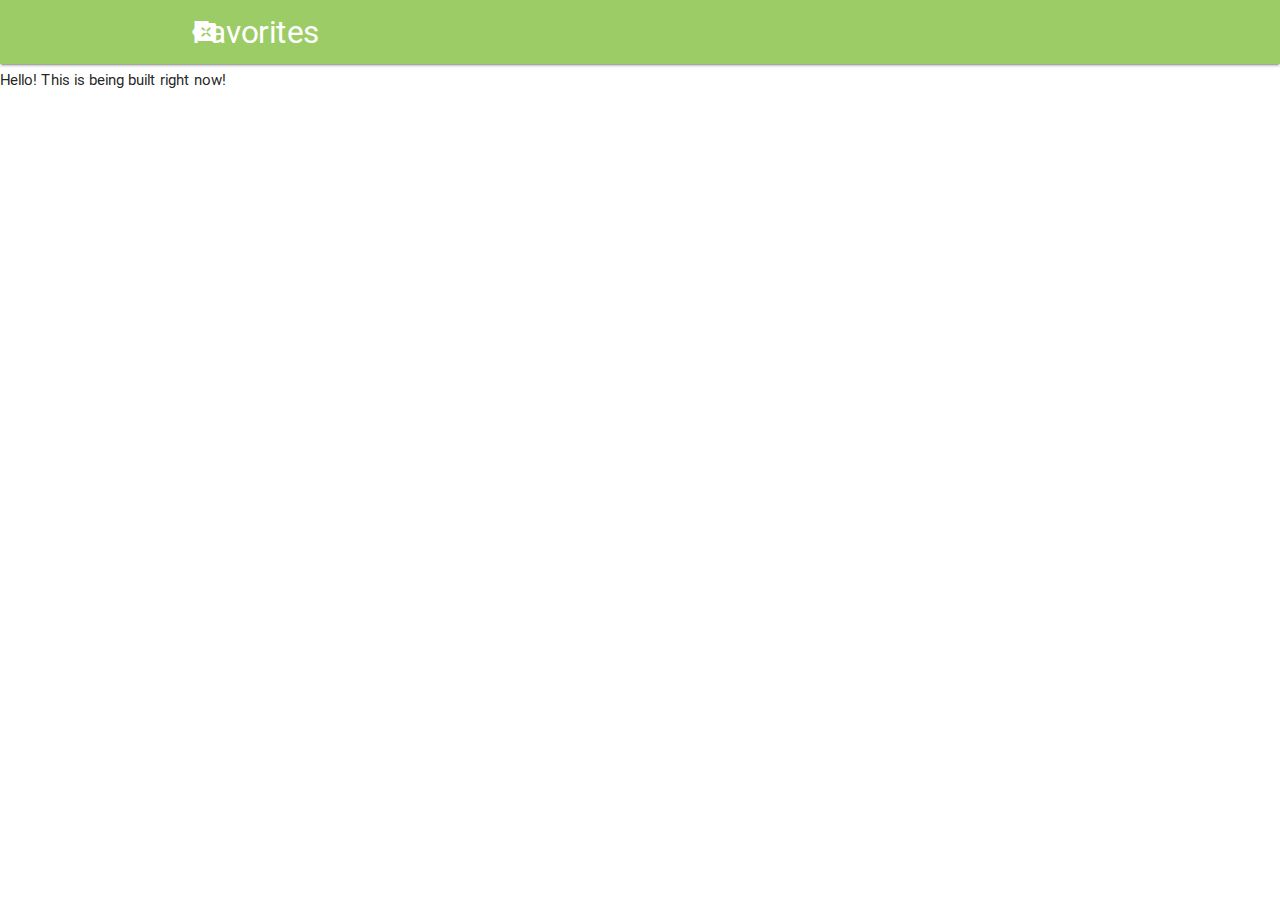
<file: static/favs.html>
<!DOCTYPE html>
<html lang="en">
<head>
  <meta http-equiv="Content-Type" content="text/html; charset=UTF-8"/>
  <meta name="viewport" content="width=device-width, initial-scale=1, maximum-scale=1.0"/>
  <title>Starter Template - Materialize</title>

  <!-- CSS  -->
  <link href="https://fonts.googleapis.com/icon?family=Material+Icons" rel="stylesheet">
  <link href="css/materialize.css" type="text/css" rel="stylesheet" media="screen,projection"/>
  <link href="css/style.css" type="text/css" rel="stylesheet" media="screen,projection"/>
    
    <style>
  #map {
    height: 40.5%;
    position:relative;
  }
        #contactform{
            z-index:5;
            position:absolute;
            width: 90%;
            padding-top: 20%;
            padding-left: 10%;
        }
          #warnings{
            top: 75%;
            left: 5%;
            z-index:6;
            position:absolute;
        }
      #stoprecording{
            width: 100%;
            height: 10%;
        }
   
  html, body {
    height: 100%;
    margin: 0;
    padding: 0;
    z-index: 0;
  }
</style>
</head>
<body>
  <nav class="light-green lighten-1" role="navigation">
    <div class="nav-wrapper container"><a id="logo-container" href="#" class="brand-logo">Favorites</a>
      <a href="index.html"><i class="material-icons">backspace</i></a>
    </div>
  </nav>

    
    
  <h6>Hello! This is being built right now!</h6>
    
    
    


  <!--  Scripts-->
  <script src="https://code.jquery.com/jquery-2.1.1.min.js"></script>
  <script src="js/materialize.js"></script>
  <script src="js/init.js"></script>
    

  </body>
</html>
</file>
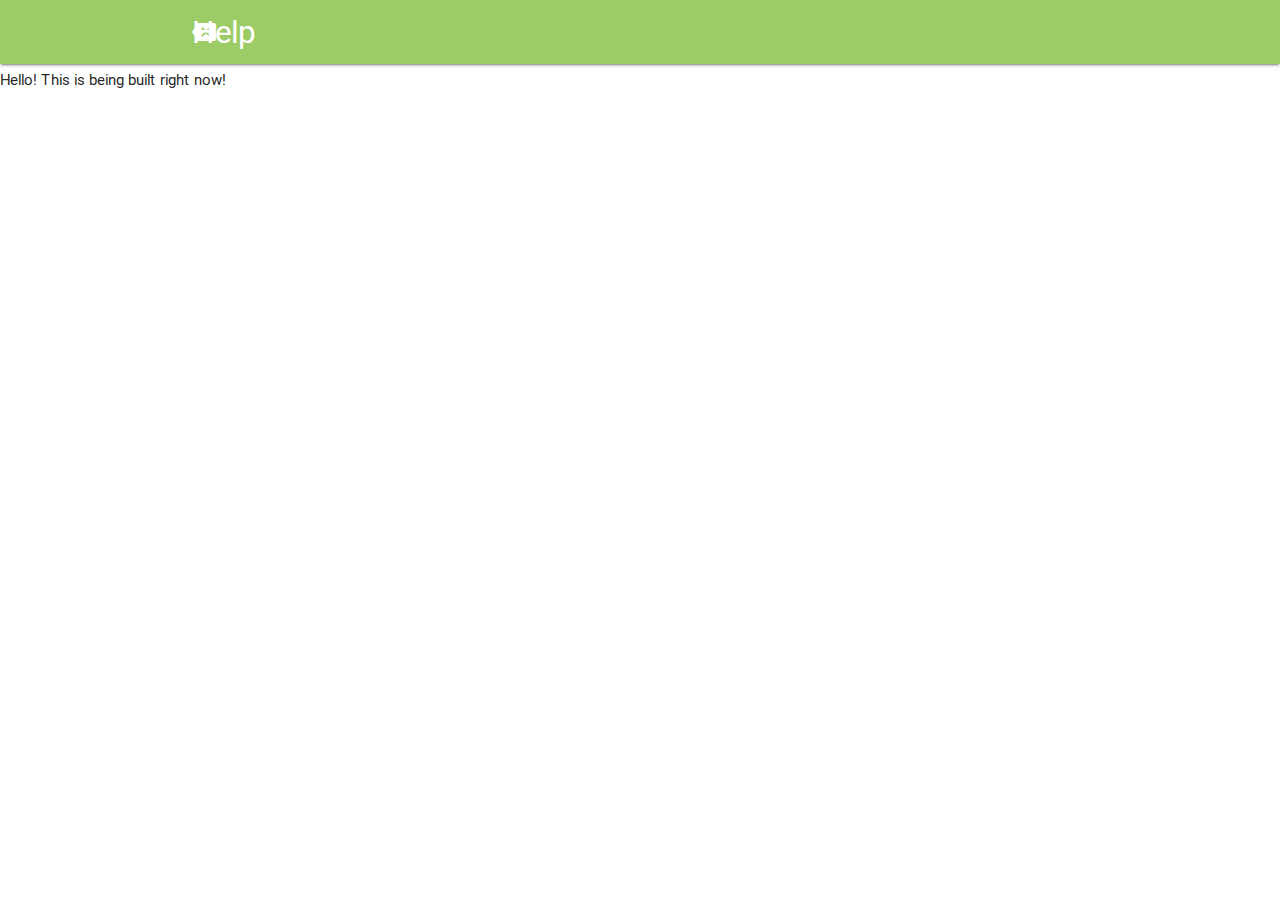
<file: static/help.html>
<!DOCTYPE html>
<html lang="en">
<head>
  <meta http-equiv="Content-Type" content="text/html; charset=UTF-8"/>
  <meta name="viewport" content="width=device-width, initial-scale=1, maximum-scale=1.0"/>
  <title>Starter Template - Materialize</title>

  <!-- CSS  -->
  <link href="https://fonts.googleapis.com/icon?family=Material+Icons" rel="stylesheet">
  <link href="css/materialize.css" type="text/css" rel="stylesheet" media="screen,projection"/>
  <link href="css/style.css" type="text/css" rel="stylesheet" media="screen,projection"/>
    
    <style>
  #map {
    height: 40.5%;
    position:relative;
  }
        #contactform{
            z-index:5;
            position:absolute;
            width: 90%;
            padding-top: 20%;
            padding-left: 10%;
        }
          #warnings{
            top: 75%;
            left: 5%;
            z-index:6;
            position:absolute;
        }
      #stoprecording{
            width: 100%;
            height: 10%;
        }
   
  html, body {
    height: 100%;
    margin: 0;
    padding: 0;
    z-index: 0;
  }
</style>
</head>
<body>
  <nav class="light-green lighten-1" role="navigation">
    <div class="nav-wrapper container"><a id="logo-container" href="#" class="brand-logo">Help</a>
      <a href="index.html"><i class="material-icons">backspace</i></a>
    </div>
  </nav>

    
    
  <h6>Hello! This is being built right now!</h6>
    
    
    


  <!--  Scripts-->
  <script src="https://code.jquery.com/jquery-2.1.1.min.js"></script>
  <script src="js/materialize.js"></script>
  <script src="js/init.js"></script>
    

  </body>
</html>
</file>
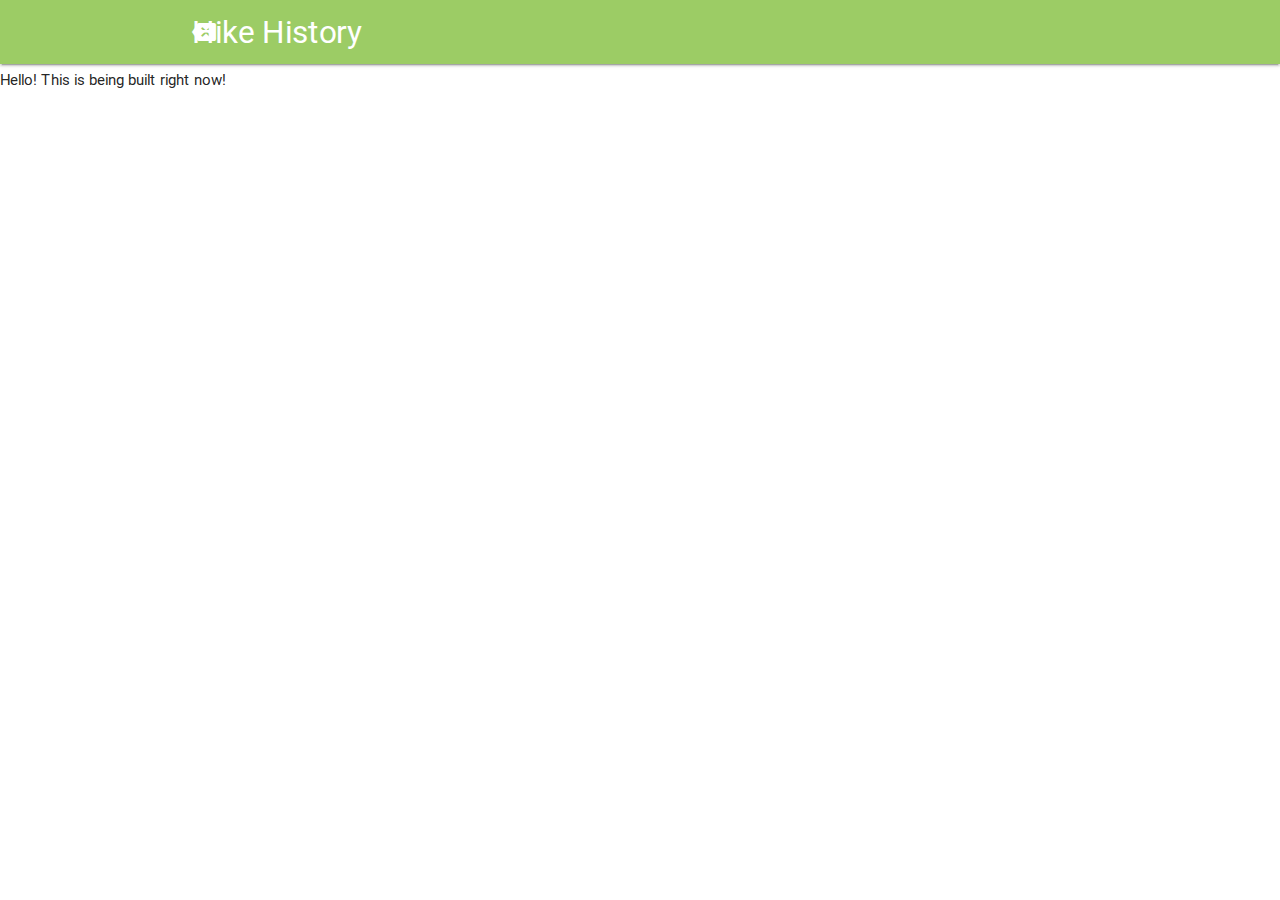
<file: static/hikehistory.html>
<!DOCTYPE html>
<html lang="en">
<head>
  <meta http-equiv="Content-Type" content="text/html; charset=UTF-8"/>
  <meta name="viewport" content="width=device-width, initial-scale=1, maximum-scale=1.0"/>
  <title>Starter Template - Materialize</title>

  <!-- CSS  -->
  <link href="https://fonts.googleapis.com/icon?family=Material+Icons" rel="stylesheet">
  <link href="css/materialize.css" type="text/css" rel="stylesheet" media="screen,projection"/>
  <link href="css/style.css" type="text/css" rel="stylesheet" media="screen,projection"/>
    
    <style>
  #map {
    height: 40.5%;
    position:relative;
  }
        #contactform{
            z-index:5;
            position:absolute;
            width: 90%;
            padding-top: 20%;
            padding-left: 10%;
        }
          #warnings{
            top: 75%;
            left: 5%;
            z-index:6;
            position:absolute;
        }
      #stoprecording{
            width: 100%;
            height: 10%;
        }
   
  html, body {
    height: 100%;
    margin: 0;
    padding: 0;
    z-index: 0;
  }
</style>
</head>
<body>
  <nav class="light-green lighten-1" role="navigation">
    <div class="nav-wrapper container"><a id="logo-container" href="#" class="brand-logo">Hike History</a>
      <a href="index.html"><i class="material-icons">backspace</i></a>
    </div>
  </nav>

    
    
  <h6>Hello! This is being built right now!</h6>
    
    
    


  <!--  Scripts-->
  <script src="https://code.jquery.com/jquery-2.1.1.min.js"></script>
  <script src="js/materialize.js"></script>
  <script src="js/init.js"></script>
    

  </body>
</html>
</file>
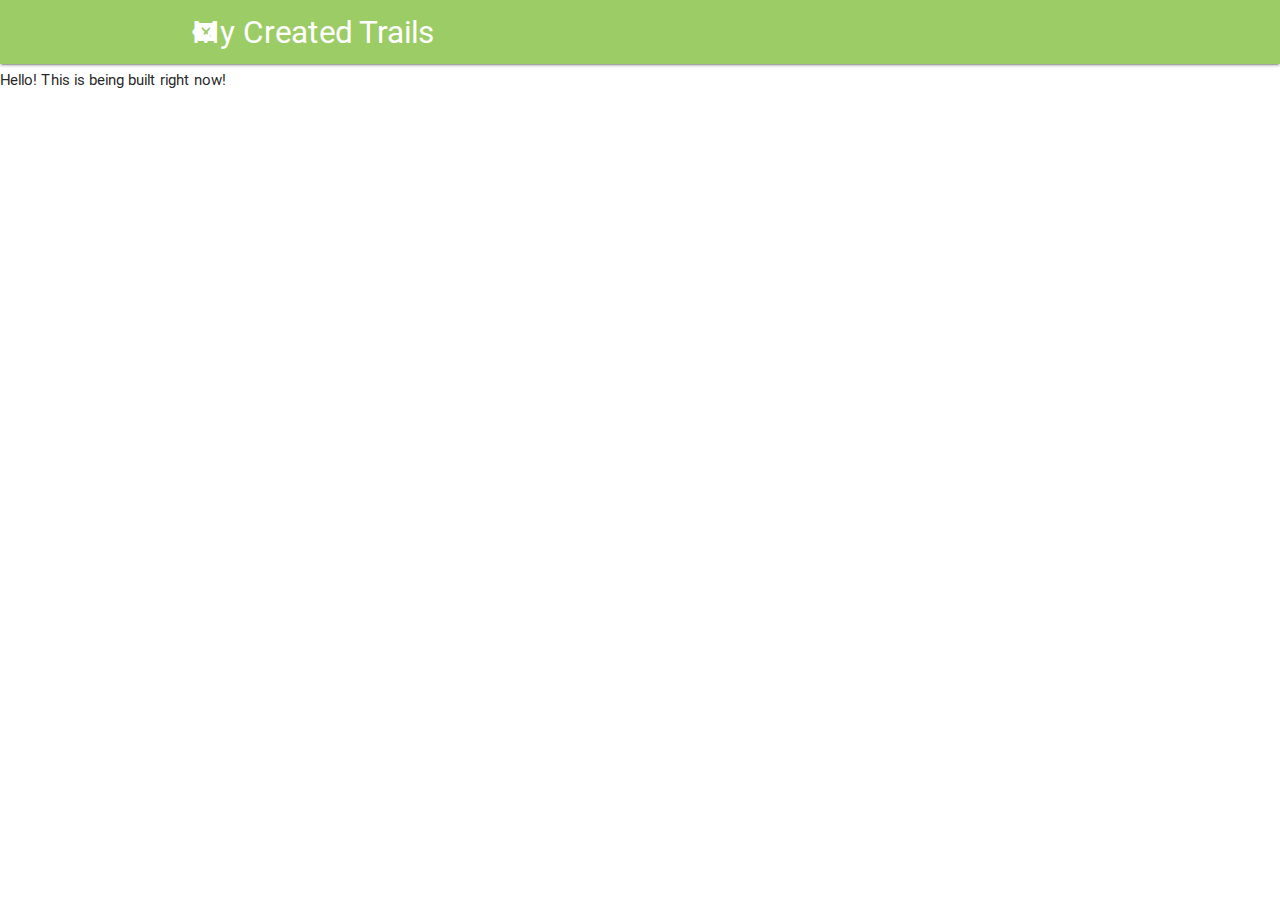
<file: static/mytrails.html>
<!DOCTYPE html>
<html lang="en">
<head>
  <meta http-equiv="Content-Type" content="text/html; charset=UTF-8"/>
  <meta name="viewport" content="width=device-width, initial-scale=1, maximum-scale=1.0"/>
  <title>Starter Template - Materialize</title>

  <!-- CSS  -->
  <link href="https://fonts.googleapis.com/icon?family=Material+Icons" rel="stylesheet">
  <link href="css/materialize.css" type="text/css" rel="stylesheet" media="screen,projection"/>
  <link href="css/style.css" type="text/css" rel="stylesheet" media="screen,projection"/>
    
    <style>
  #map {
    height: 40.5%;
    position:relative;
  }
        #contactform{
            z-index:5;
            position:absolute;
            width: 90%;
            padding-top: 20%;
            padding-left: 10%;
        }
          #warnings{
            top: 75%;
            left: 5%;
            z-index:6;
            position:absolute;
        }
      #stoprecording{
            width: 100%;
            height: 10%;
        }
   
  html, body {
    height: 100%;
    margin: 0;
    padding: 0;
    z-index: 0;
  }
</style>
</head>
<body>
  <nav class="light-green lighten-1" role="navigation">
    <div class="nav-wrapper container"><a id="logo-container" href="#" class="brand-logo">My Created Trails</a>
      <a href="index.html"><i class="material-icons">backspace</i></a>
    </div>
  </nav>

    
    
  <h6>Hello! This is being built right now!</h6>
    
    
    


  <!--  Scripts-->
  <script src="https://code.jquery.com/jquery-2.1.1.min.js"></script>
  <script src="js/materialize.js"></script>
  <script src="js/init.js"></script>
    

  </body>
</html>
</file>
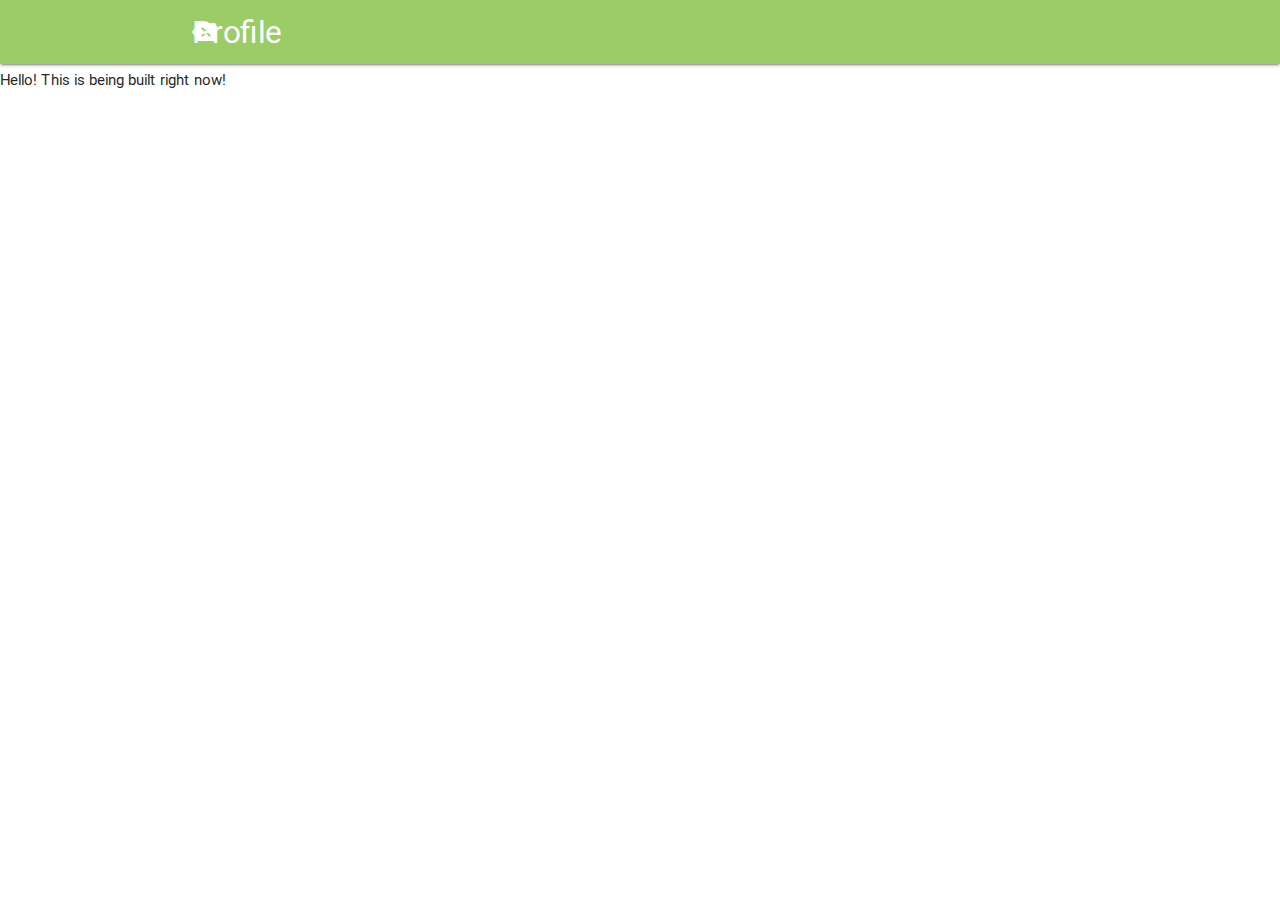
<file: static/profile.html>
<!DOCTYPE html>
<html lang="en">
<head>
  <meta http-equiv="Content-Type" content="text/html; charset=UTF-8"/>
  <meta name="viewport" content="width=device-width, initial-scale=1, maximum-scale=1.0"/>
  <title>Starter Template - Materialize</title>

  <!-- CSS  -->
  <link href="https://fonts.googleapis.com/icon?family=Material+Icons" rel="stylesheet">
  <link href="css/materialize.css" type="text/css" rel="stylesheet" media="screen,projection"/>
  <link href="css/style.css" type="text/css" rel="stylesheet" media="screen,projection"/>
    
    <style>
  #map {
    height: 40.5%;
    position:relative;
  }
        #contactform{
            z-index:5;
            position:absolute;
            width: 90%;
            padding-top: 20%;
            padding-left: 10%;
        }
          #warnings{
            top: 75%;
            left: 5%;
            z-index:6;
            position:absolute;
        }
      #stoprecording{
            width: 100%;
            height: 10%;
        }
   
  html, body {
    height: 100%;
    margin: 0;
    padding: 0;
    z-index: 0;
  }
</style>
</head>
<body>
  <nav class="light-green lighten-1" role="navigation">
    <div class="nav-wrapper container"><a id="logo-container" href="#" class="brand-logo">Profile</a>
      <a href="index.html"><i class="material-icons">backspace</i></a>
    </div>
  </nav>

    
    
  <h6>Hello! This is being built right now!</h6>
    
    
    


  <!--  Scripts-->
  <script src="https://code.jquery.com/jquery-2.1.1.min.js"></script>
  <script src="js/materialize.js"></script>
  <script src="js/init.js"></script>
    

  </body>
</html>
</file>
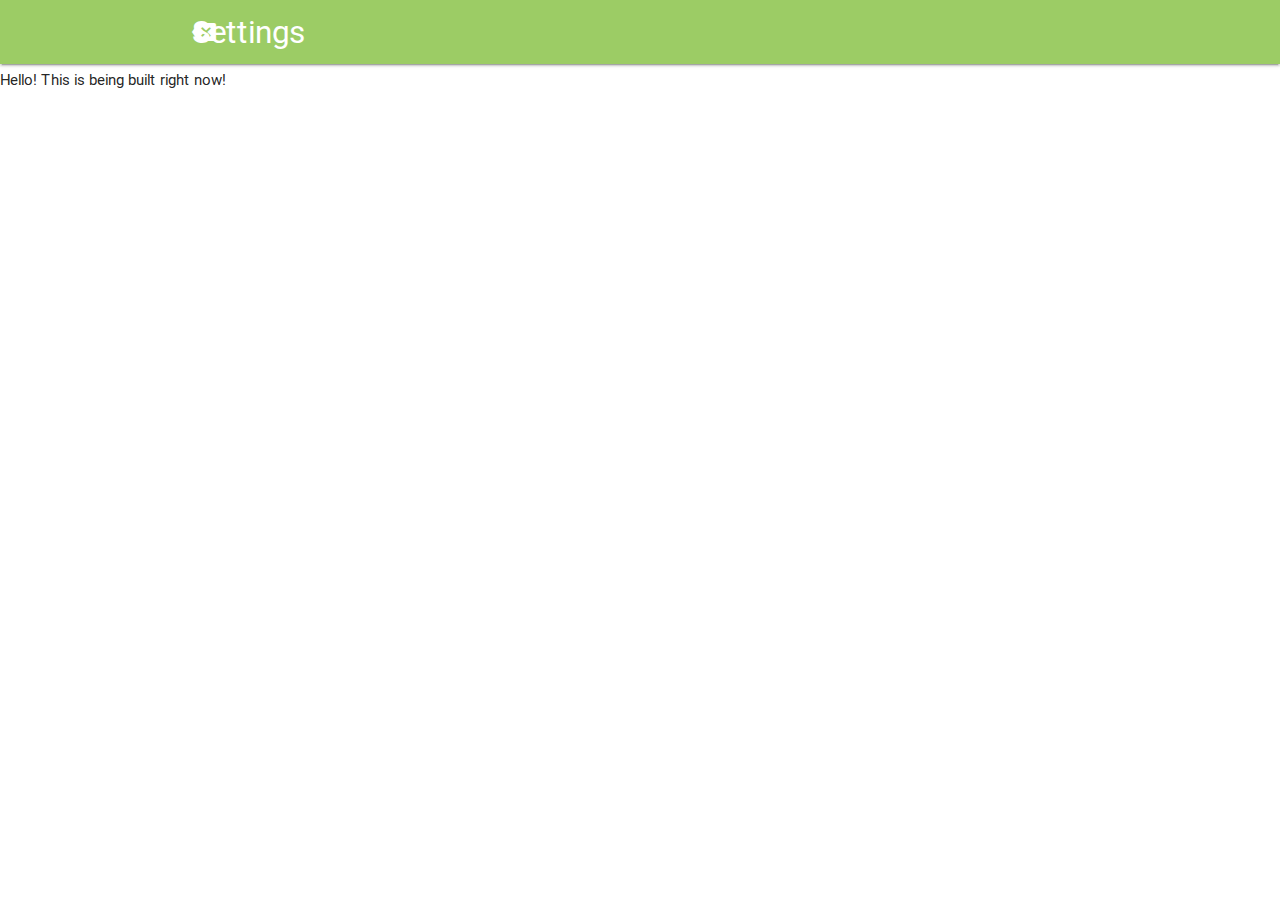
<file: static/settings.html>
<!DOCTYPE html>
<html lang="en">
<head>
  <meta http-equiv="Content-Type" content="text/html; charset=UTF-8"/>
  <meta name="viewport" content="width=device-width, initial-scale=1, maximum-scale=1.0"/>
  <title>Starter Template - Materialize</title>

  <!-- CSS  -->
  <link href="https://fonts.googleapis.com/icon?family=Material+Icons" rel="stylesheet">
  <link href="css/materialize.css" type="text/css" rel="stylesheet" media="screen,projection"/>
  <link href="css/style.css" type="text/css" rel="stylesheet" media="screen,projection"/>
    
    <style>
  #map {
    height: 40.5%;
    position:relative;
  }
        #contactform{
            z-index:5;
            position:absolute;
            width: 90%;
            padding-top: 20%;
            padding-left: 10%;
        }
          #warnings{
            top: 75%;
            left: 5%;
            z-index:6;
            position:absolute;
        }
      #stoprecording{
            width: 100%;
            height: 10%;
        }
   
  html, body {
    height: 100%;
    margin: 0;
    padding: 0;
    z-index: 0;
  }
</style>
</head>
<body>
  <nav class="light-green lighten-1" role="navigation">
    <div class="nav-wrapper container"><a id="logo-container" href="#" class="brand-logo">Settings</a>
      <a href="index.html"><i class="material-icons">backspace</i></a>
    </div>
  </nav>

    
    
  <h6>Hello! This is being built right now!</h6>
    
    
    


  <!--  Scripts-->
  <script src="https://code.jquery.com/jquery-2.1.1.min.js"></script>
  <script src="js/materialize.js"></script>
  <script src="js/init.js"></script>
    

  </body>
</html>
</file>
<file: static/css/style.css>
/* Custom Stylesheet */
/**
 * Use this file to override Materialize files so you can update
 * the core Materialize files in the future
 *
 * Made By MaterializeCSS.com
 */

.icon-block {
  padding: 0 15px;
}
.icon-block .material-icons {
	font-size: inherit;
}
</file>
